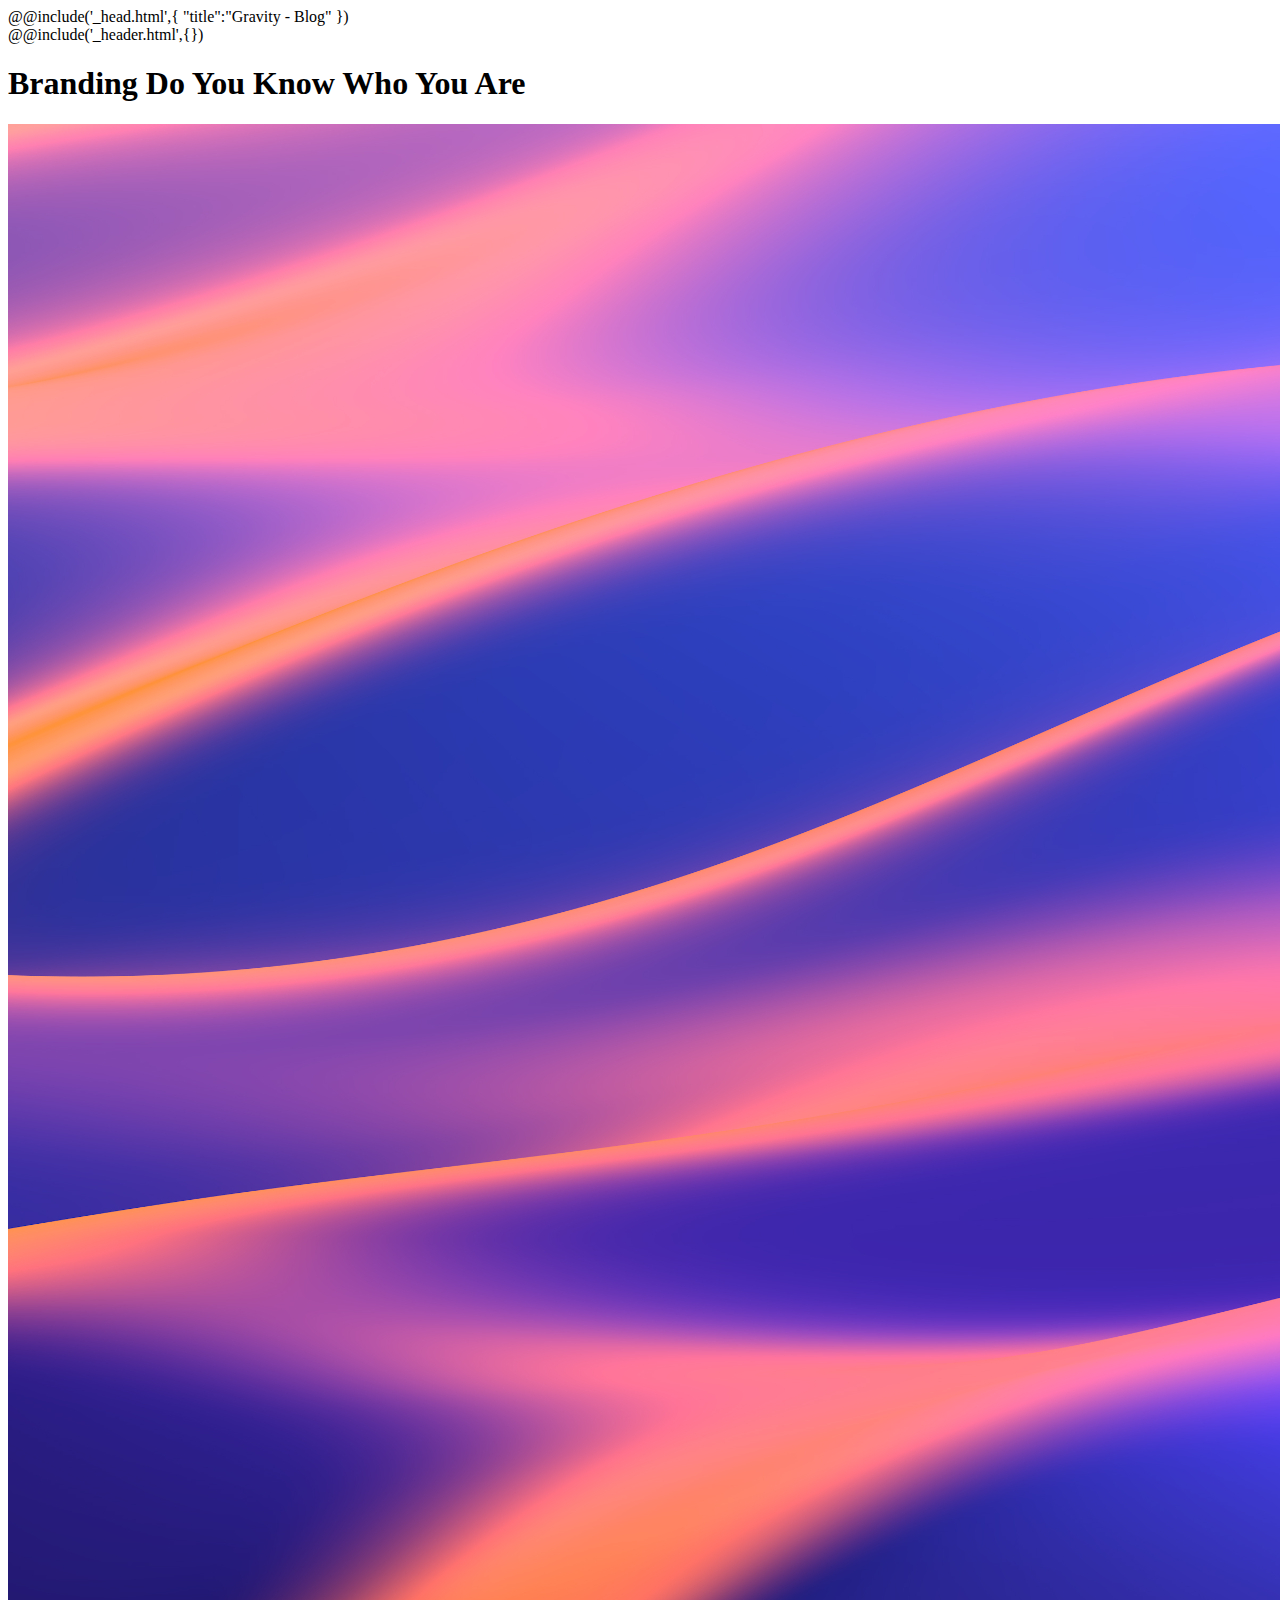
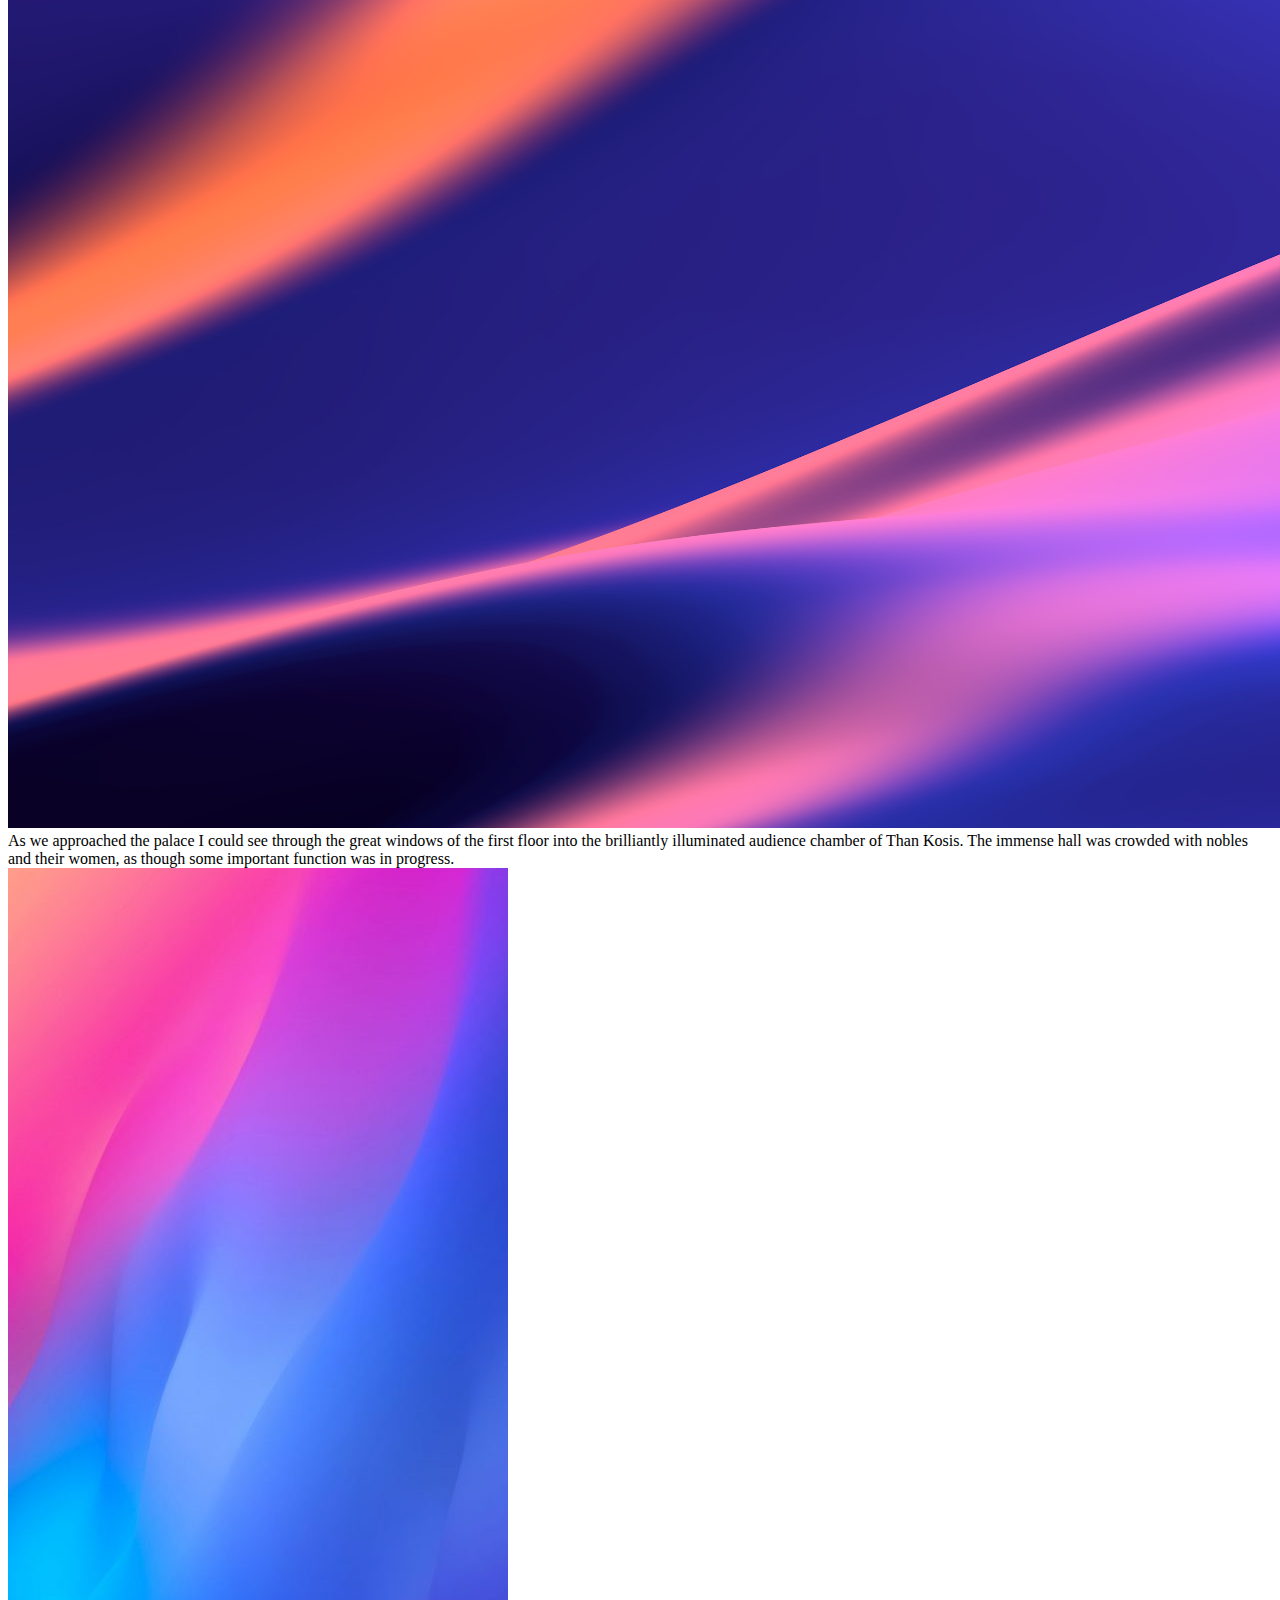
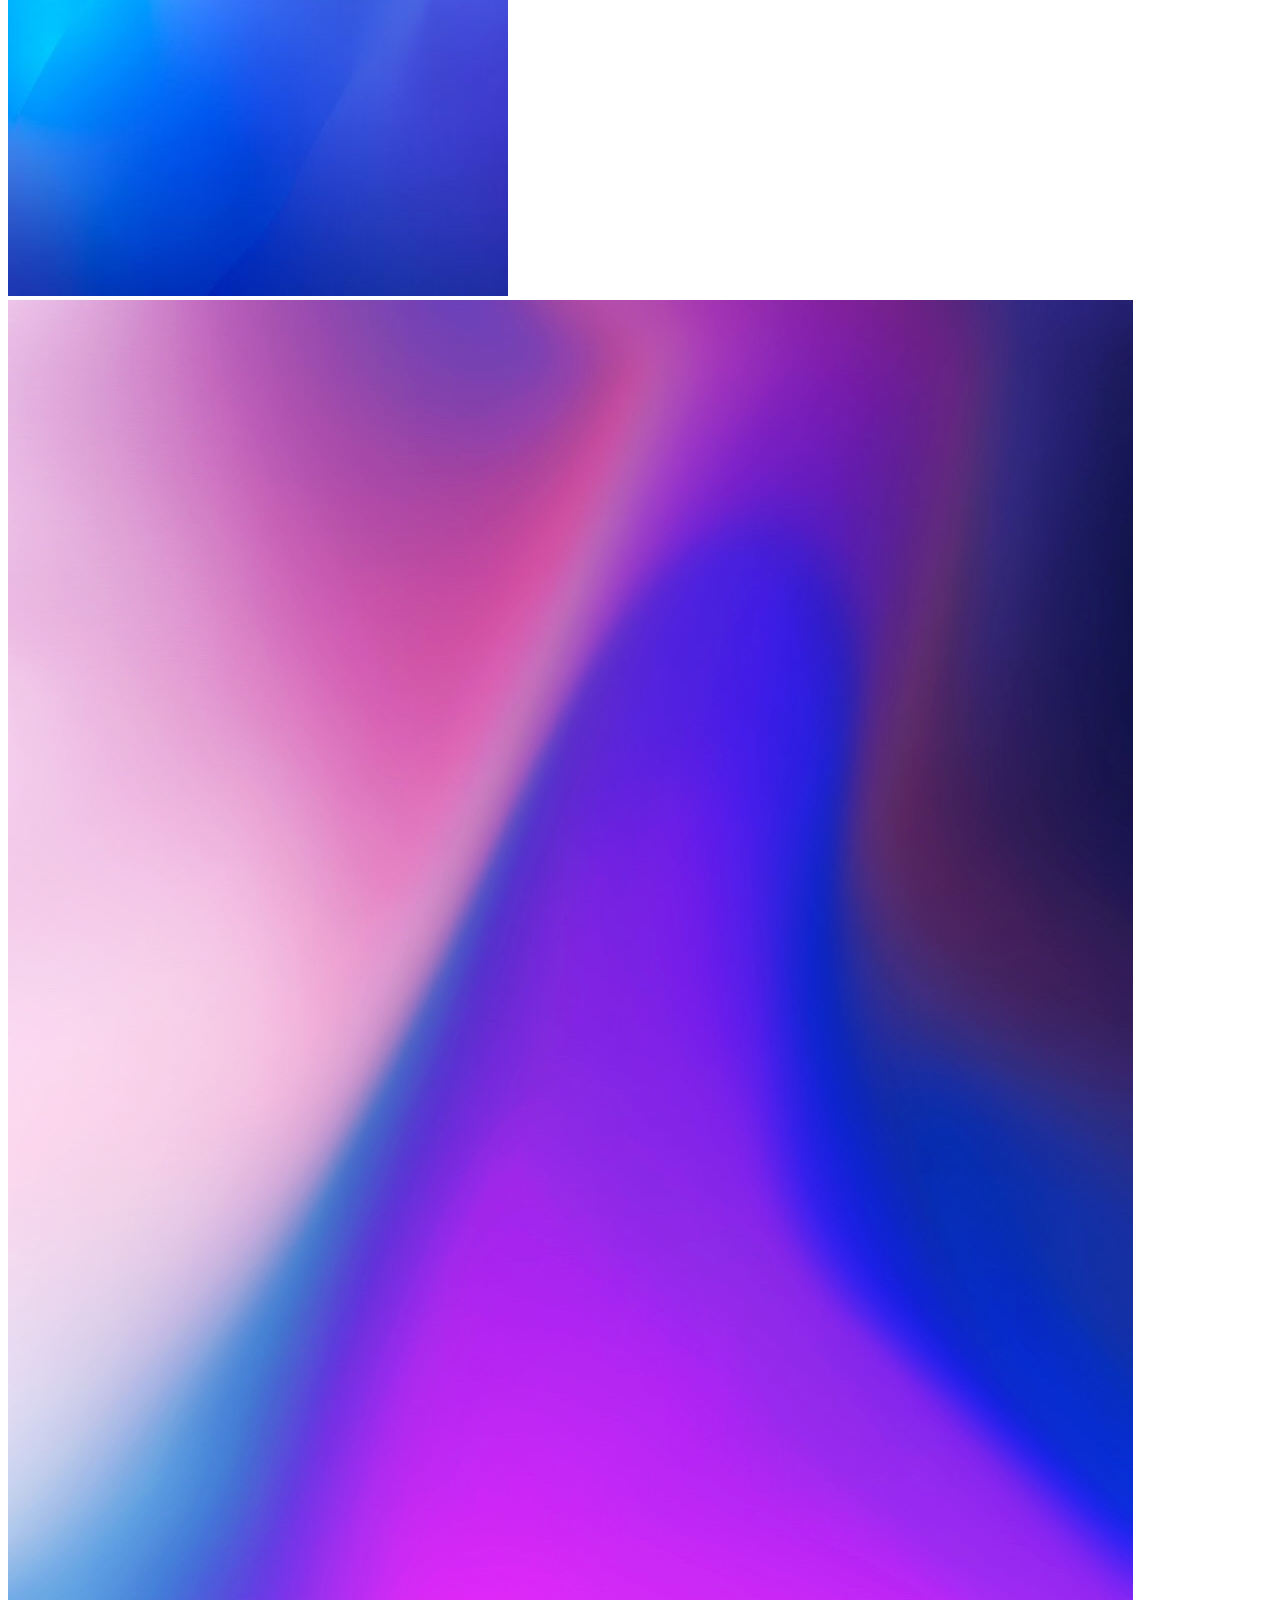
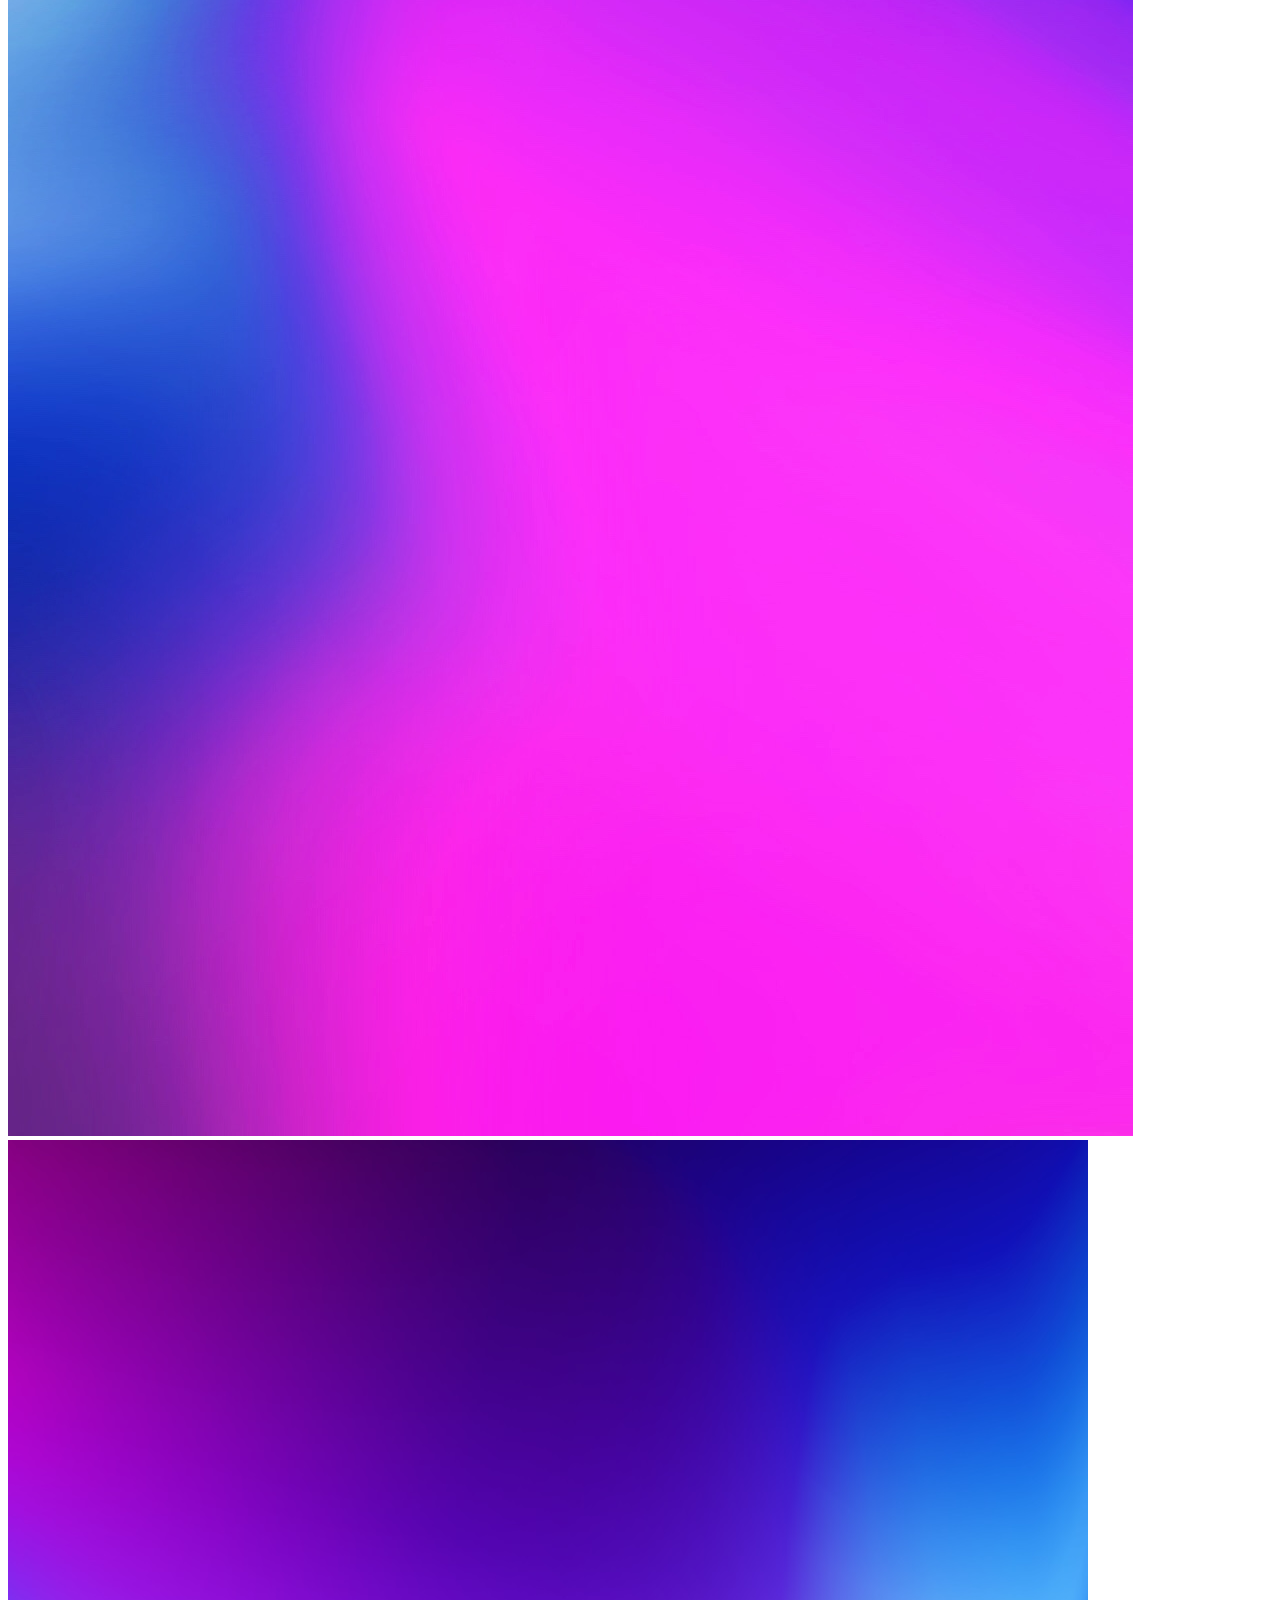
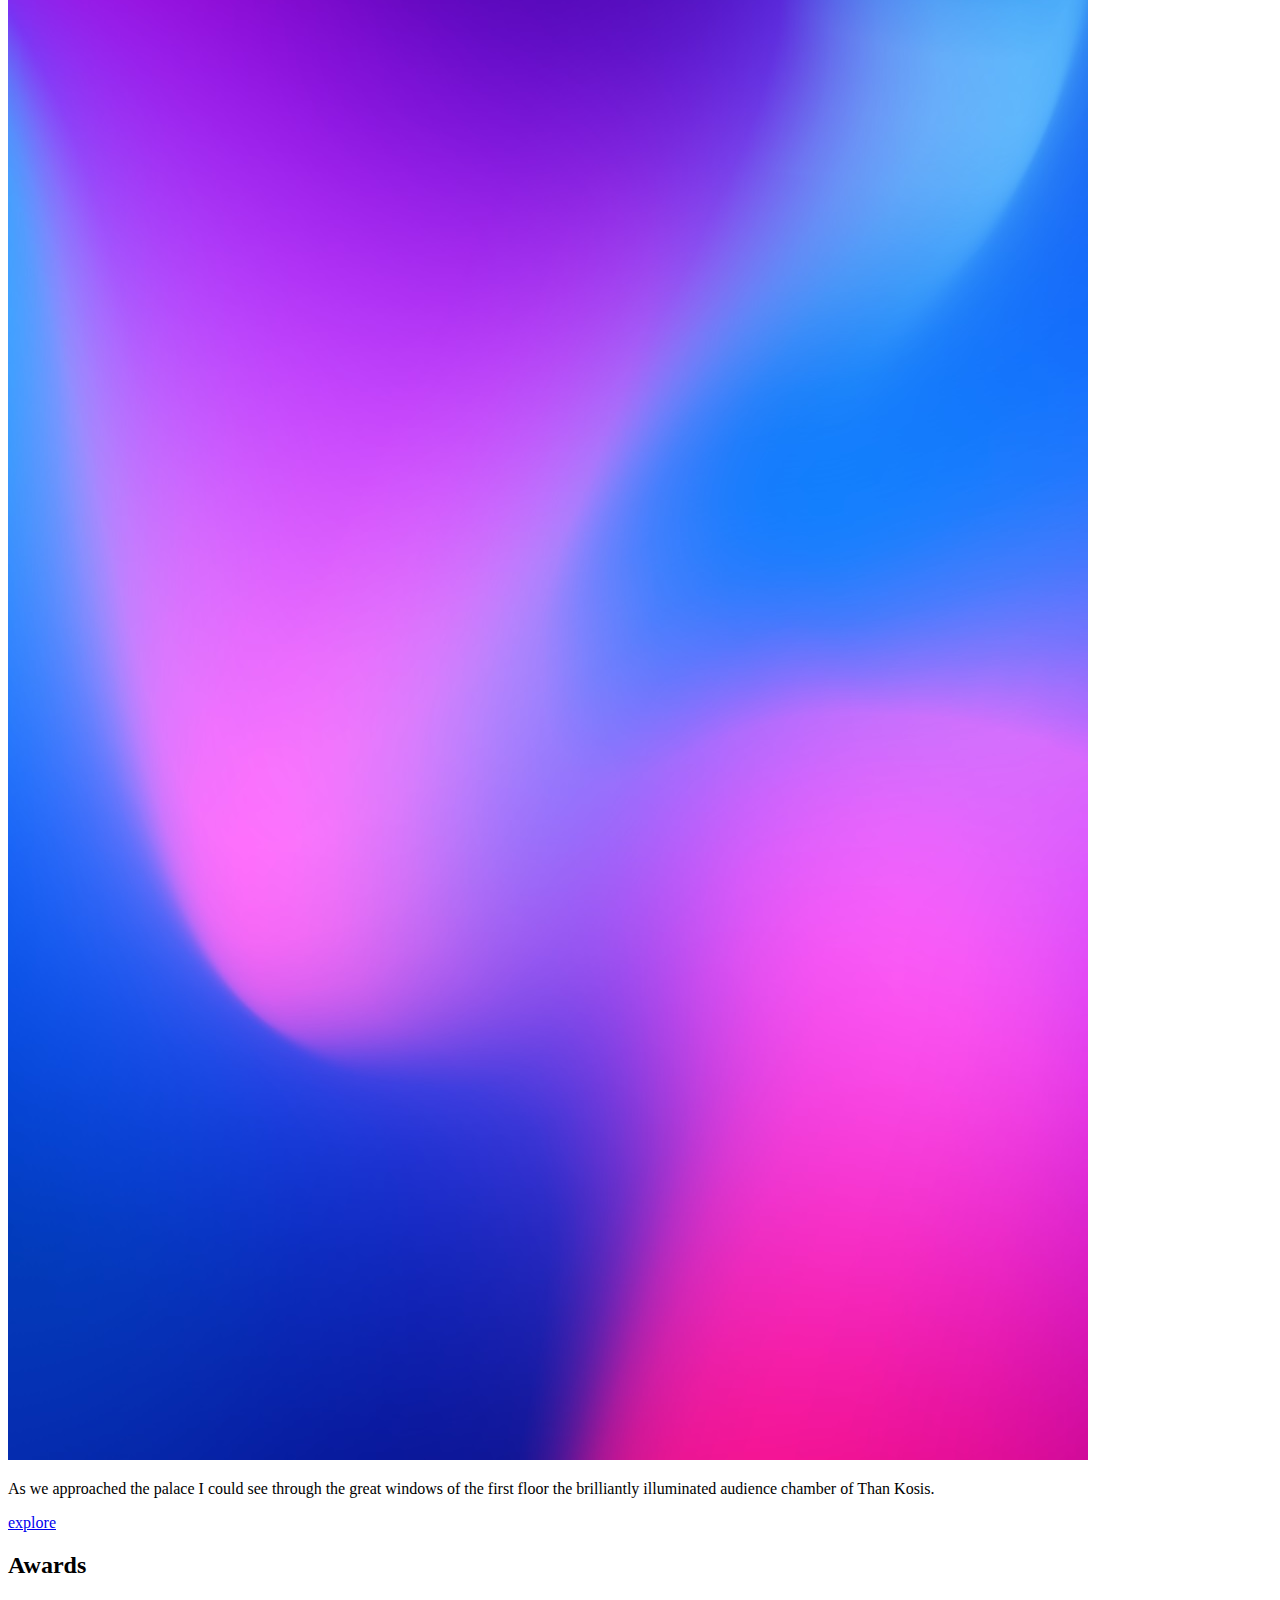
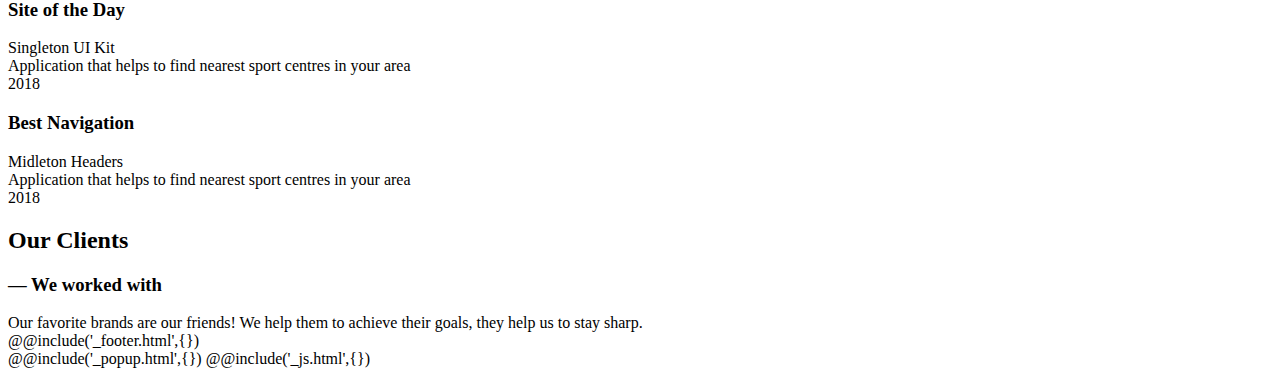
<file: #src/blog.html>
<!DOCTYPE html>
<html lang="en">
@@include('_head.html',{
"title":"Gravity - Blog"
})

<body>
   <div class="wrapper">
      @@include('_header.html',{})
      <main class="page page-blog">
         <section class="page-blog__topic topic">
            <div class="topic__container _container">
               <div class="topic__top">
                  <div class="topic__title">
                     <h1>Branding Do You Know Who You Are</h1>
                  </div>
                  <div class="topic__socials">
                     <a href="" class="topic__item _icon-twitter"></a>
                     <a href="" class="topic__item _icon-linkedin"></a>
                     <a href="" class="topic__item _icon-google"></a>
                     <a href="" class="topic__item _icon-facebook"></a>
                  </div>
               </div>
               <div class="topic__body">
                  <div class="topic__image _ibg">
                     <img src="img/bg/03.jpg" alt="">
                  </div>
                  <div class="topic__text">
                     As we approached the palace I could see through the great windows of the first floor into the
                     brilliantly illuminated audience chamber of Than Kosis. The immense hall was crowded with nobles
                     and their women, as though some important function was in progress.
                  </div>
               </div>
            </div>
         </section>
         <div class="page-blog__explore explore">
            <div class="explore__container _container">
               <div class="explore__top">
                  <div class="explore__column">
                     <div class="explore__image _ibg">
                        <img src="img/blog/01.jpg" alt="">
                     </div>
                  </div>
                  <div class="explore__column">
                     <div href="#" class="explore__image _ibg">
                        <img src="img/blog/02.jpg" alt="">
                     </div>
                     <a href="#" class="explore__gallery-play _icon-video"></a>
                  </div>
                  <div class="explore__column">
                     <div class="explore__image _ibg">
                        <img src="img/blog/03.jpg" alt="">
                     </div>
                  </div>
               </div>
               <div class="explore__bottom">
                  <div class="explore__text">
                     <p>As we approached the palace I could see through the great windows of the first floor the
                        brilliantly illuminated audience chamber of Than Kosis. </p>
                  </div>
                  <a href="#" class="explore__btn">explore</a>
               </div>
            </div>
         </div>
         <section class="page-blog__awards awards">
            <div class="awards__container _container">
               <div class="awards__column">
                  <h2 class="awards__subtitle">Awards</h2>
               </div>
               <div class="awards__column awards-item">
                  <div class="awards-item__row">
                     <h3 class="awards-item__title">
                        Site of the Day
                     </h3>
                     <div class="awards-item__info">
                        <div class="awards-item__label">Singleton UI Kit</div>
                        <div class="awards-item__text">Application that helps to find nearest sport centres
                           in your area</div>
                     </div>
                     <div class="awards-item__year">
                        2018
                     </div>
                  </div>
                  <div class="awards-item__row">
                     <h3 class="awards-item__title">Best Navigation
                     </h3>
                     <div class="awards-item__info">
                        <div class="awards-item__label">Midleton Headers</div>
                        <div class="awards-item__text">Application that helps to find nearest sport centres
                           in your area</div>
                     </div>
                     <div class="awards-item__year">
                        2018
                     </div>
                  </div>
               </div>
            </div>
         </section>
         <section class="page-blog__clients clients">
            <div class="clients__container _container">
               <div class="clients__top">
                  <div class="clients__top-column">
                     <h2 class="clients__title">Our Clients</h2>
                  </div>
                  <div class="clients__top-column">
                     <h3 class="clients__label">— We worked with</h3>
                     <div class="clients__text">Our favorite brands are our friends! We help them to achieve their
                        goals, they help us to stay sharp.</div>
                  </div>
               </div>
               <div class="clients__bottom">
                  <div class="clients__item _icon-xiaomi"></div>
                  <div class="clients__item _icon-tinder"></div>
                  <div class="clients__item _icon-apple"></div>
                  <div class="clients__item _icon-nike"></div>
                  <div class="clients__item _icon-amd"></div>
               </div>
            </div>
         </section>
      </main>
      @@include('_footer.html',{})
   </div>
   @@include('_popup.html',{})
   @@include('_js.html',{})
</body>

</html>
</file>
